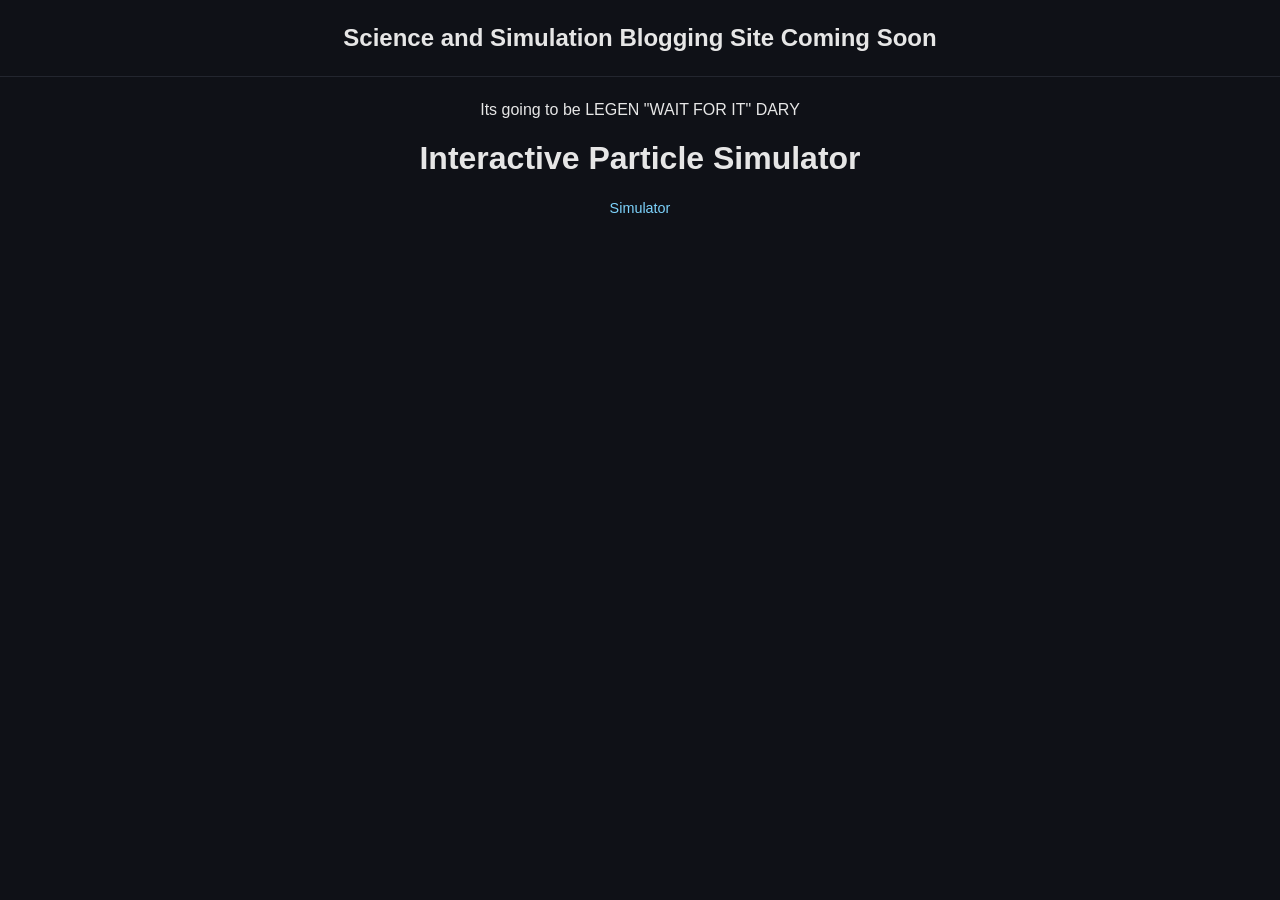
<file: Blog.html>
<!DOCTYPE html>
<html lang="en">
<head>
<meta charset="UTF-8">
<meta name="viewport" content="width=device-width, initial-scale=1.0">
<title>Science and Simulation Blogging Site Comming Soon</title>
<link rel="stylesheet" href="style.css">
</head>

<body>

  <header>
    <h1>Science and Simulation Blogging Site Coming Soon</h1>
  </header>
  <main>
  	Its going to be LEGEN "WAIT FOR IT" DARY
  	<h1>Interactive Particle Simulator</h1>
    <nav>
      <a href="index.html">Simulator</a>
    </nav>
  </main>


</body>
</html>
</file>
<file: style.css>
* {
  box-sizing: border-box;
}

body {
  margin: 0;
  font-family: -apple-system, BlinkMacSystemFont, "Segoe UI", Roboto, sans-serif;
  background: #0f1117;
  color: #e6e6e6;
  display: flex;
  flex-direction: column;
  align-items: center;
  min-height: 100vh;
}

header {
  width: 100%;
  padding: 1.5rem 1rem 1rem;
  text-align: center;
  border-bottom: 1px solid #23262f;
}

header h1 {
  margin: 0 0 0.5rem;
  font-size: 1.5rem;
  font-weight: 600;
}

nav a {
  color: #7dd3fc;
  text-decoration: none;
  margin: 0 0.75rem;
  font-size: 0.9rem;
}

nav a:hover {
  text-decoration: underline;
}

main {
  width: 100%;
  max-width: 760px;
  padding: 1.5rem 1rem;
  display: flex;
  flex-direction: column;
  align-items: center;
}

.intro {
  text-align: center;
  color: #a3a7b3;
  max-width: 560px;
  margin-bottom: 1rem;
}

canvas {
  background: #161925;
  border: 1px solid #2b2f3a;
  border-radius: 8px;
  cursor: crosshair;
  max-width: 100%;
}

.controls {
  display: flex;
  gap: 1.5rem;
  align-items: center;
  flex-wrap: wrap;
  justify-content: center;
  margin-top: 1rem;
}

.controls label {
  display: flex;
  flex-direction: column;
  font-size: 0.85rem;
  color: #a3a7b3;
  gap: 0.25rem;
}

button {
  background: #2563eb;
  color: white;
  border: none;
  padding: 0.5rem 1rem;
  border-radius: 6px;
  cursor: pointer;
  font-size: 0.85rem;
}

button:hover {
  background: #1d4ed8;
}

.hint {
  color: #6b7280;
  font-size: 0.8rem;
  margin-top: 1rem;
}

.video-section {
    display: flex;
    align-items: center;
    gap: 40px;
    padding: 30px;
}

.video-description {
    flex: 1;
    padding: 10px;
}

.video-container {
    flex: 1;
    border: 2px solid #333;
    border-radius: 10px;
    padding: 10px;
}

.video-container video {
    width: 100%;
    display: block;
}

footer {
  margin-top: auto;
  padding: 1rem;
  color: #6b7280;
  font-size: 0.8rem;
}
</file>
